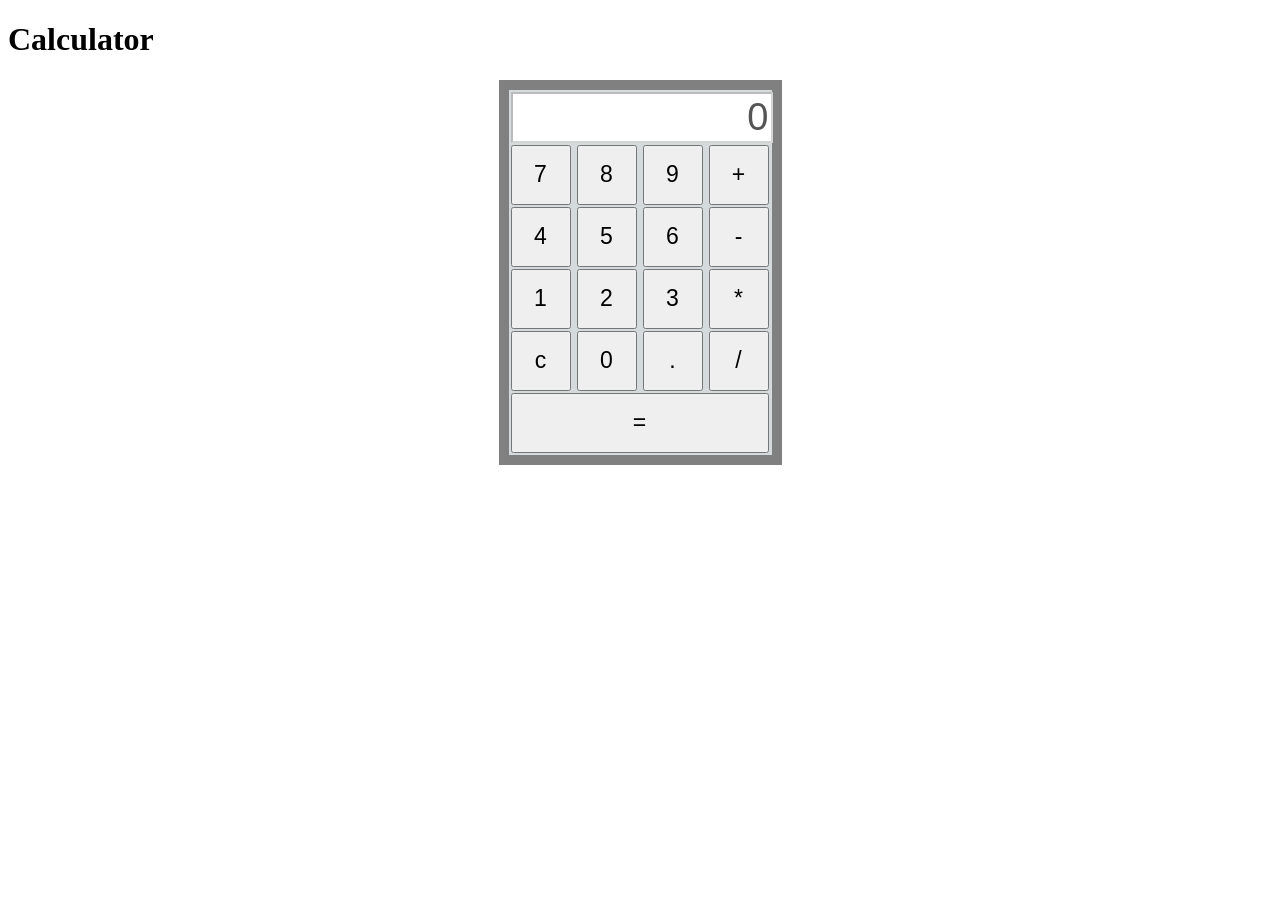
<file: index.html>
<!DOCTYPE html>
<head title="Calculator">
    <script src="calc.js" defer></script>
    <link rel="stylesheet" href="stye.css">
</head>
<html>
    <body>
        <h1>Calculator</h1>
        <div id="container">
            <div id="display">
                <input type="text" id="calcDisplay" value="" disabled>
            </div>
            <div id="row1">
                <button value="7" id="7">7</button>
                <button value="8" id="8">8</button>
                <button value="9" id="9">9</button>
                <button value="+" class="operator" id="+">+</button>
            </div>
            <div id="row2">
                <button value="4" id="4">4</button>
                <button value="5" id="5">5</button>
                <button value="6" id="6">6</button>
                <button value="-" class="operator" id="-">-</button>
            </div>
            <div id="row3">
                <button value="1" id="1">1</button>
                <button value="2" id="2">2</button>
                <button value="3" id="3">3</button>
                <button value="*" class="operator" id="*">*</button>
            </div>
            <div id="row4">
                <button value="clear" class="clear">c</button>
                <button value="0" id="0">0</button>
                <button value="." class="dot">.</button>
                <button value="/" class="operator" id="/">/</button>
            </div>
            <div id="row5">
                <button value="=" class="operator" id="equal">=</button>
            </div>
        </div>
    </body>
</html>
</file>
<file: stye.css>
#container {
    background: rgb(213, 219, 221);
    border: 10px solid gray;
    width: 263px;
    height: 365px;
    margin-right: auto;
    margin-left: auto;
}

#display {
    width: 10px;
    height: 53px;
}

button {
    color: black;
    width: 60px;
    height:60px;
    margin-left: 2px;
    margin-top: 2px;
    font-size: 23px;
}

#equal {
    width: 258px;
}

#calcDisplay {
    width: 254px;
    height: 45px;
    margin-top: 2px;
    margin-left: 2px;
    font-family: Verdana, Geneva, Tahoma, sans-serif;
    font-size: 38px;
    text-align: right;
    background: white;
}
</file>
